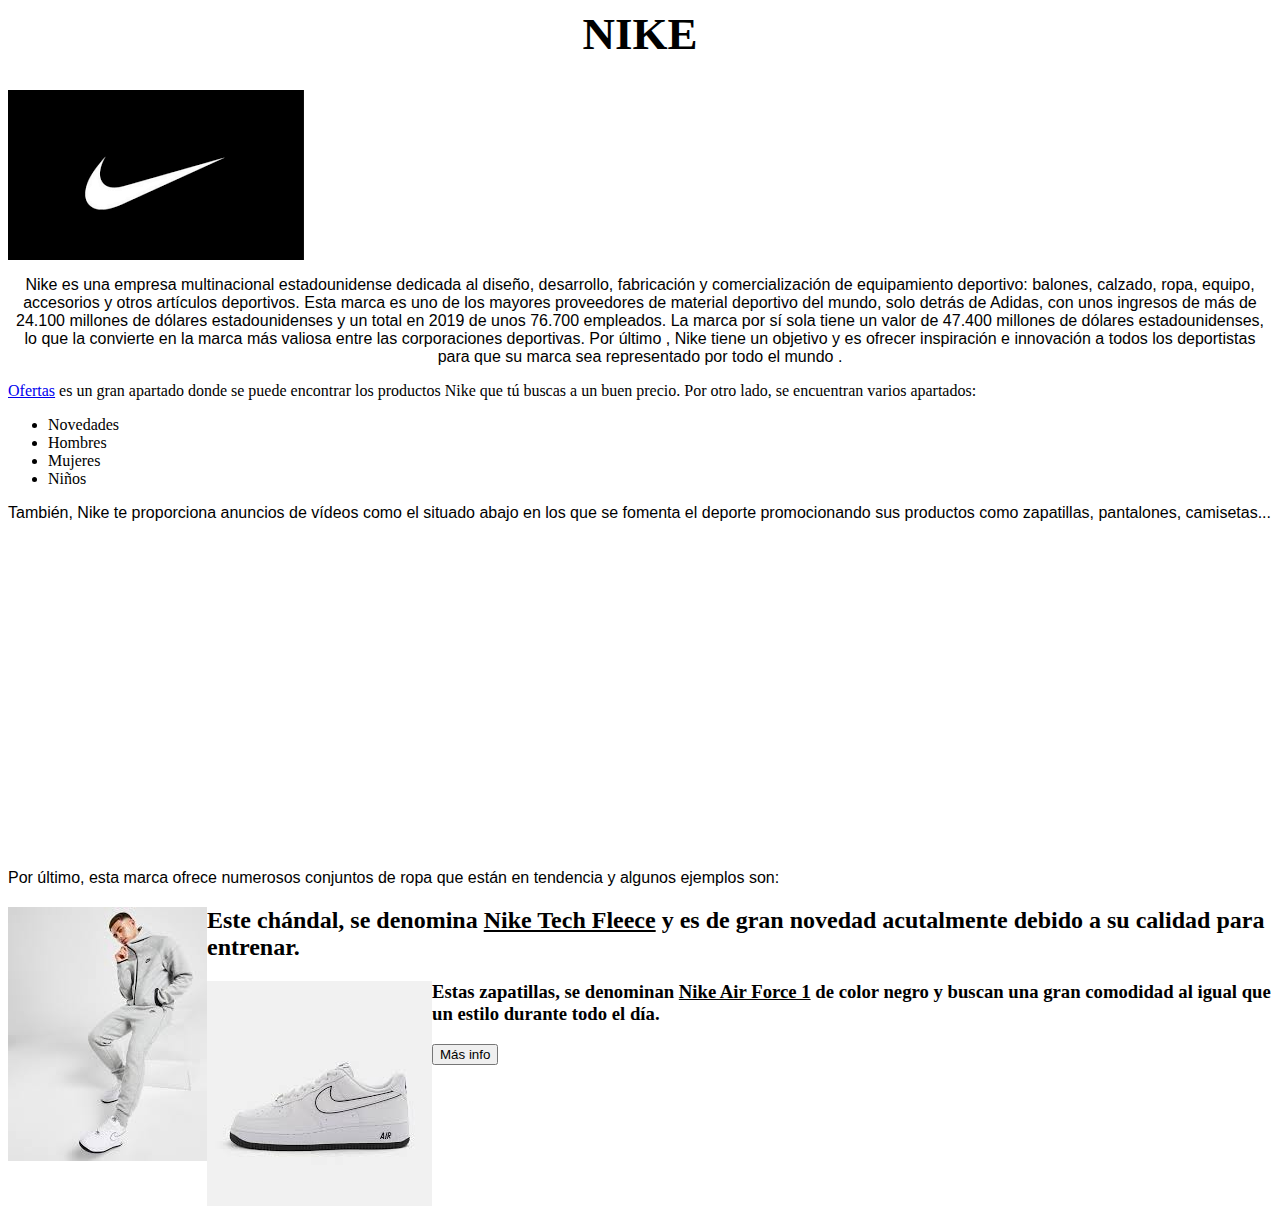
<file: index.html>
<html>
	<head>
		<title>NIKE. JUST DO IT. JORDAN.</title>
	</head>

<body bgcolor="white">
		<h1 style="text-align: center; 	font-size: 45px;">NIKE</h1>
<div class="logo-nike">
		    <img src="[data-uri]">
</div>
		<p style="text-align: center; font-size: 16px; font-family: Arial; color: black;">
			Nike es una empresa multinacional estadounidense dedicada al diseño, desarrollo, fabricación y comercialización de equipamiento deportivo: balones, calzado, ropa, equipo, accesorios y otros artículos deportivos. Esta marca es uno de los mayores proveedores de material deportivo del mundo, solo detrás de Adidas, con unos ingresos de más de 24.100 millones de dólares estadounidenses y un total en 2019 de unos 76.700 empleados. La marca por sí sola tiene un valor de 47.400 millones de dólares estadounidenses, lo que la convierte en la marca más valiosa entre las corporaciones deportivas. Por último , Nike tiene un objetivo y es ofrecer inspiración e innovación a todos los deportistas para que su marca sea representado por todo el mundo .
	   </p>

	<p> <a href="https://www.nike.com/es/w/ofertas-3yaep?_gl=1*2e2zm3*_up*MQ..&gclid=EAIaIQobChMIjr6Y0qDU_QIVmwcGAB2xBwSlEAAYASAAEgJocfD_BwE&gclsrc=aw.ds" target="_blank"> Ofertas</a>
		es un gran apartado donde se puede encontrar los productos Nike que tú buscas a un buen precio. Por otro lado, se encuentran varios apartados:
	<br>
	<ul>
	<li>Novedades</li>
	<li>Hombres</li>
	<li>Mujeres</li>
	<li>Niños</li>
	</ul>

	<p style="text-align: left; font-family: Arial; color: black;">
	   También, Nike te proporciona anuncios de vídeos como el situado abajo en los que se fomenta el deporte promocionando sus productos como zapatillas, pantalones, camisetas...</p>
		<iframe width="560" height="315" src="https://www.youtube.com/embed/Tz2643pkb6k?si=WqTkCkE9MuB-99d0" title="YouTube video player" frameborder="0" allow="accelerometer; autoplay; clipboard-write; encrypted-media; gyroscope; picture-in-picture; web-share" allowfullscreen></iframe>

	<p style="text-align: left; font-family: Arial; color: black;">
		Por último, esta marca ofrece numerosos conjuntos de ropa que están en tendencia y algunos ejemplos son:</p>
		
<div class="content1">
	<h2> <img src="[data-uri]"
	 style="float: left; font-size: 14px;"> Este chándal, se denomina <u>Nike Tech Fleece</u> y es de gran novedad acutalmente debido a su calidad para entrenar. </h2>
</div>

<div class="content2"> 
	<h3> <img src="[data-uri]"
	 style="float: left; font-size: 14px;"> Estas zapatillas, se denominan <u>Nike Air Force 1</u> de color negro y buscan una gran comodidad al igual que un estilo durante todo el día. </h3>
</div>
		<button>Más info</button>

</body>
		<script src="java.js"></script>

</html>
</file>
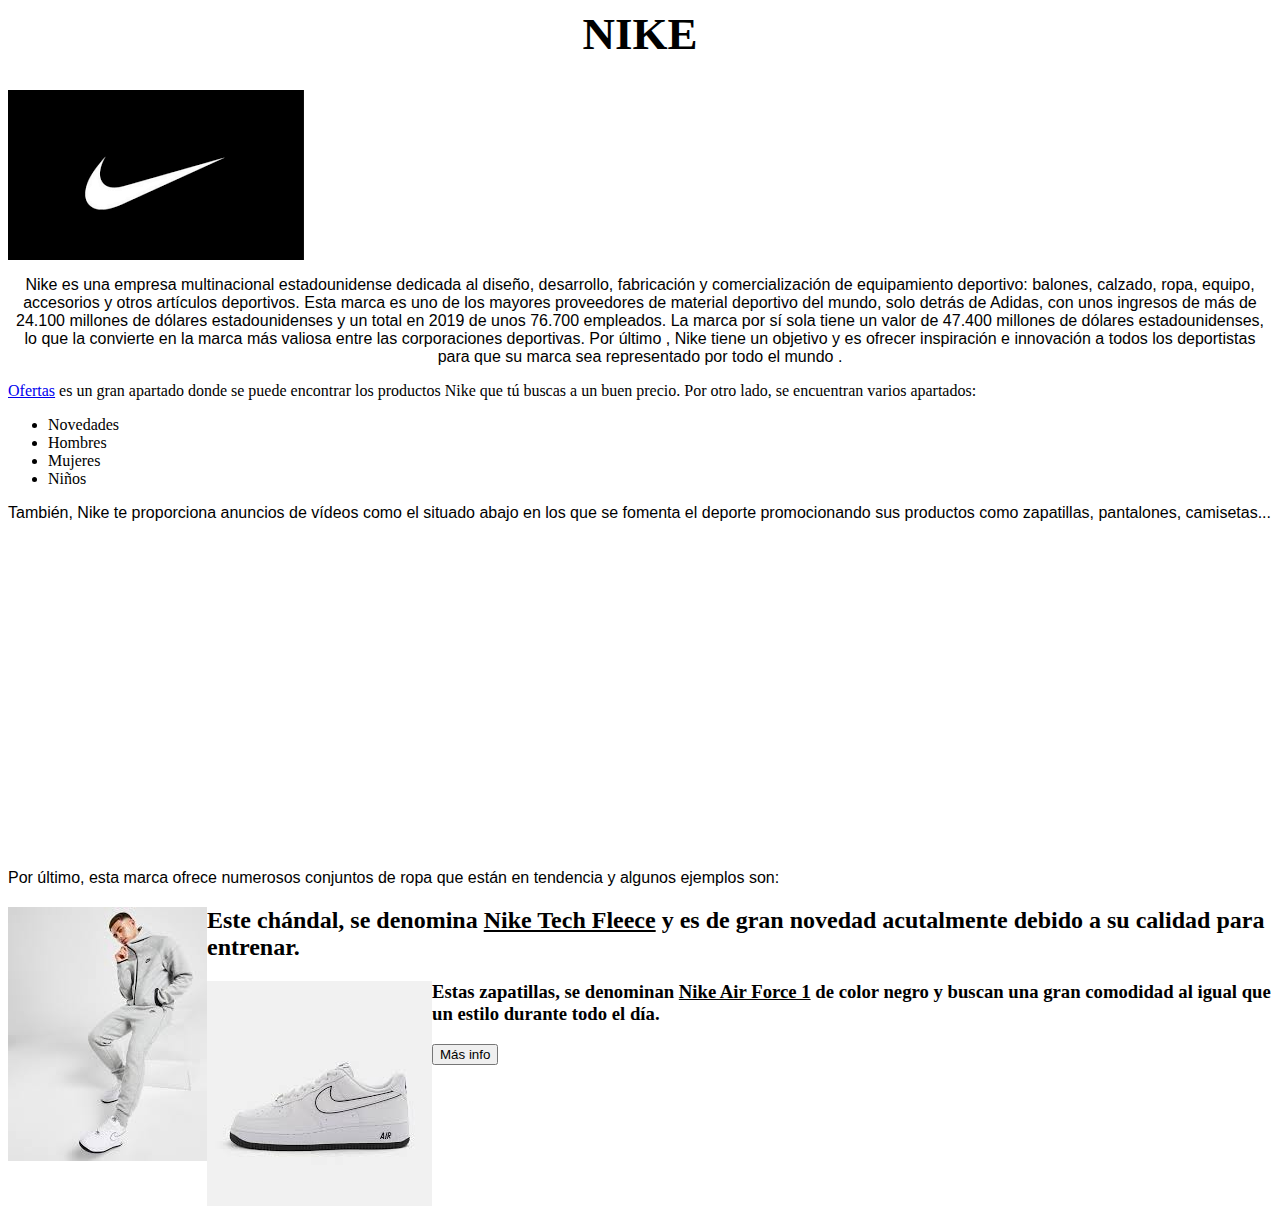
<file: web.html>
<html>
	<head>
		<title>NIKE. JUST DO IT. JORDAN.</title>
	</head>

<body bgcolor="white">
		<h1 style="text-align: center; 	font-size: 45px;">NIKE</h1>
<div class="logo-nike">
		    <img src="[data-uri]">
</div>
		<p style="text-align: center; font-size: 16px; font-family: Arial; color: black;">
			Nike es una empresa multinacional estadounidense dedicada al diseño, desarrollo, fabricación y comercialización de equipamiento deportivo: balones, calzado, ropa, equipo, accesorios y otros artículos deportivos. Esta marca es uno de los mayores proveedores de material deportivo del mundo, solo detrás de Adidas, con unos ingresos de más de 24.100 millones de dólares estadounidenses y un total en 2019 de unos 76.700 empleados. La marca por sí sola tiene un valor de 47.400 millones de dólares estadounidenses, lo que la convierte en la marca más valiosa entre las corporaciones deportivas. Por último , Nike tiene un objetivo y es ofrecer inspiración e innovación a todos los deportistas para que su marca sea representado por todo el mundo .
	   </p>

	<p> <a href="https://www.nike.com/es/w/ofertas-3yaep?_gl=1*2e2zm3*_up*MQ..&gclid=EAIaIQobChMIjr6Y0qDU_QIVmwcGAB2xBwSlEAAYASAAEgJocfD_BwE&gclsrc=aw.ds" target="_blank"> Ofertas</a>
		es un gran apartado donde se puede encontrar los productos Nike que tú buscas a un buen precio. Por otro lado, se encuentran varios apartados:
	<br>
	<ul>
	<li>Novedades</li>
	<li>Hombres</li>
	<li>Mujeres</li>
	<li>Niños</li>
	</ul>

	<p style="text-align: left; font-family: Arial; color: black;">
	   También, Nike te proporciona anuncios de vídeos como el situado abajo en los que se fomenta el deporte promocionando sus productos como zapatillas, pantalones, camisetas...</p>
		<iframe width="560" height="315" src="https://www.youtube.com/embed/Tz2643pkb6k?si=WqTkCkE9MuB-99d0" title="YouTube video player" frameborder="0" allow="accelerometer; autoplay; clipboard-write; encrypted-media; gyroscope; picture-in-picture; web-share" allowfullscreen></iframe>

	<p style="text-align: left; font-family: Arial; color: black;">
		Por último, esta marca ofrece numerosos conjuntos de ropa que están en tendencia y algunos ejemplos son:</p>
		
<div class="content1">
	<h2> <img src="[data-uri]"
	 style="float: left; font-size: 14px;"> Este chándal, se denomina <u>Nike Tech Fleece</u> y es de gran novedad acutalmente debido a su calidad para entrenar. </h2>
</div>

<div class="content2"> 
	<h3> <img src="[data-uri]"
	 style="float: left; font-size: 14px;"> Estas zapatillas, se denominan <u>Nike Air Force 1</u> de color negro y buscan una gran comodidad al igual que un estilo durante todo el día. </h3>
</div>
		<button>Más info</button>

</body>
		<script src="java.js"></script>

</html>
</file>
